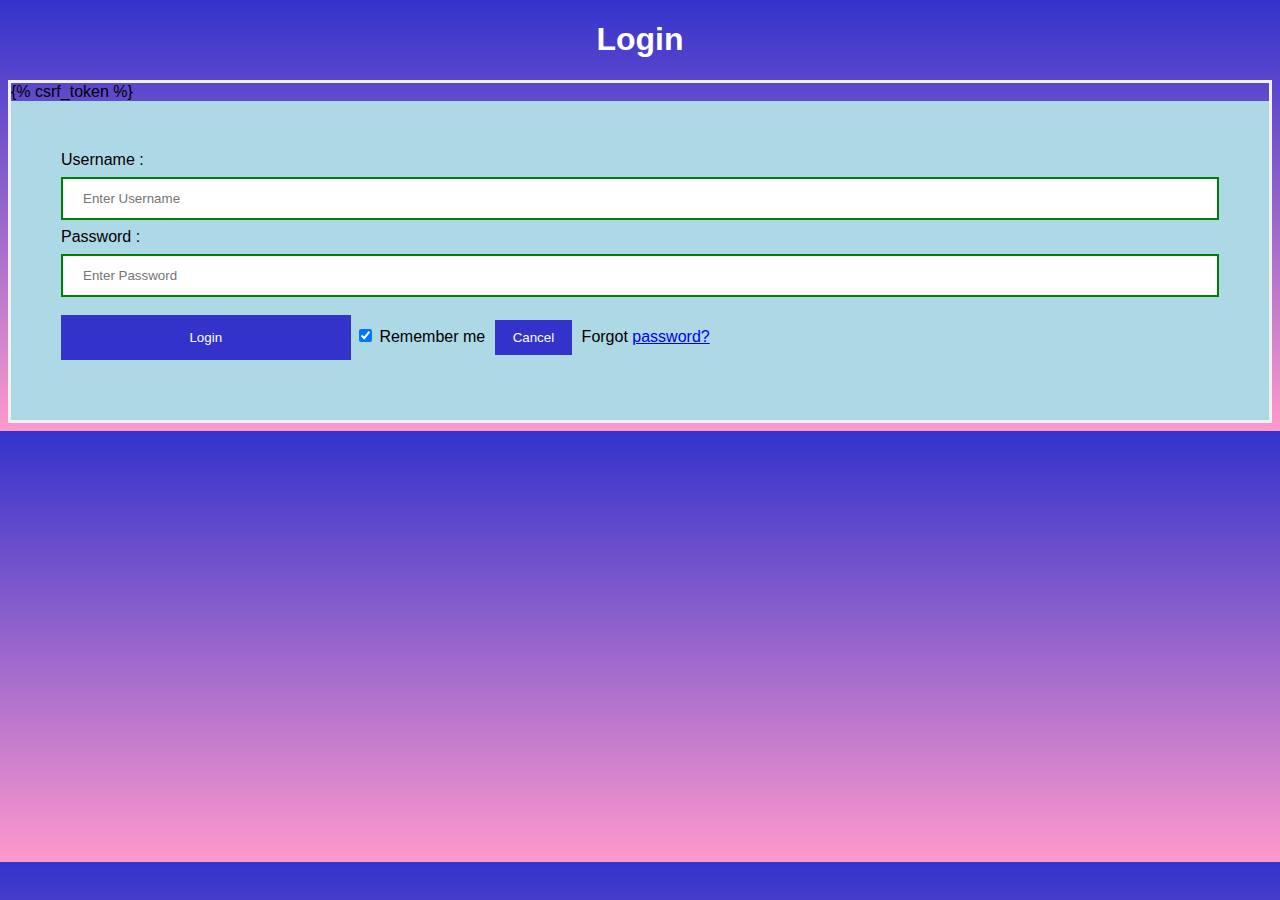
<file: travelproject/templates/login.html>
<!DOCTYPE html>
<html>
<head>
<meta name="viewport" content="width=device-width, initial-scale=1">
<title> Login Page </title>
<style>
Body {
  font-family: Calibri, Helvetica, sans-serif;
  background: linear-gradient(to bottom, #3333cc 0%, #ff99cc 100%);
}
button {
       background-color: #3333cc;
       width: 25%;
        color: white;
        padding: 15px;
        margin: 10px 0px;
        border: none;
        cursor: pointer;
         }
 form {
        border: 3px solid #f1f1f1;
    }
 input[type=text], input[type=password] {
        width: 100%;
        margin: 8px 0;
        padding: 12px 20px;
        display: inline-block;
        border: 2px solid green;
        box-sizing: border-box;
    }
 button:hover {
        opacity: 0.7;
    }
  .cancelbtn {
        width: auto;
        padding: 10px 18px;
        margin: 10px 5px;
    }


 .container {
        padding: 50px;
        background-color: lightblue;
    }
</style>
</head>
<body>
    <h1 style="color:white;text-align:center">Login</h1>
    <form action="login" method="post">
             {% csrf_token %}
        <div class="container">
            <label>Username : </label>
            <input type="text" placeholder="Enter Username" name="username" required>
            <label>Password : </label>
            <input type="password" placeholder="Enter Password" name="password" required>
            <button type="submit">Login</button>
            <input type="checkbox" checked="checked"> Remember me
            <button type="button" class="cancelbtn"> Cancel</button>
            Forgot <a href="#"> password? </a>
        </div>
    </form>
</body>
</html>
</file>
